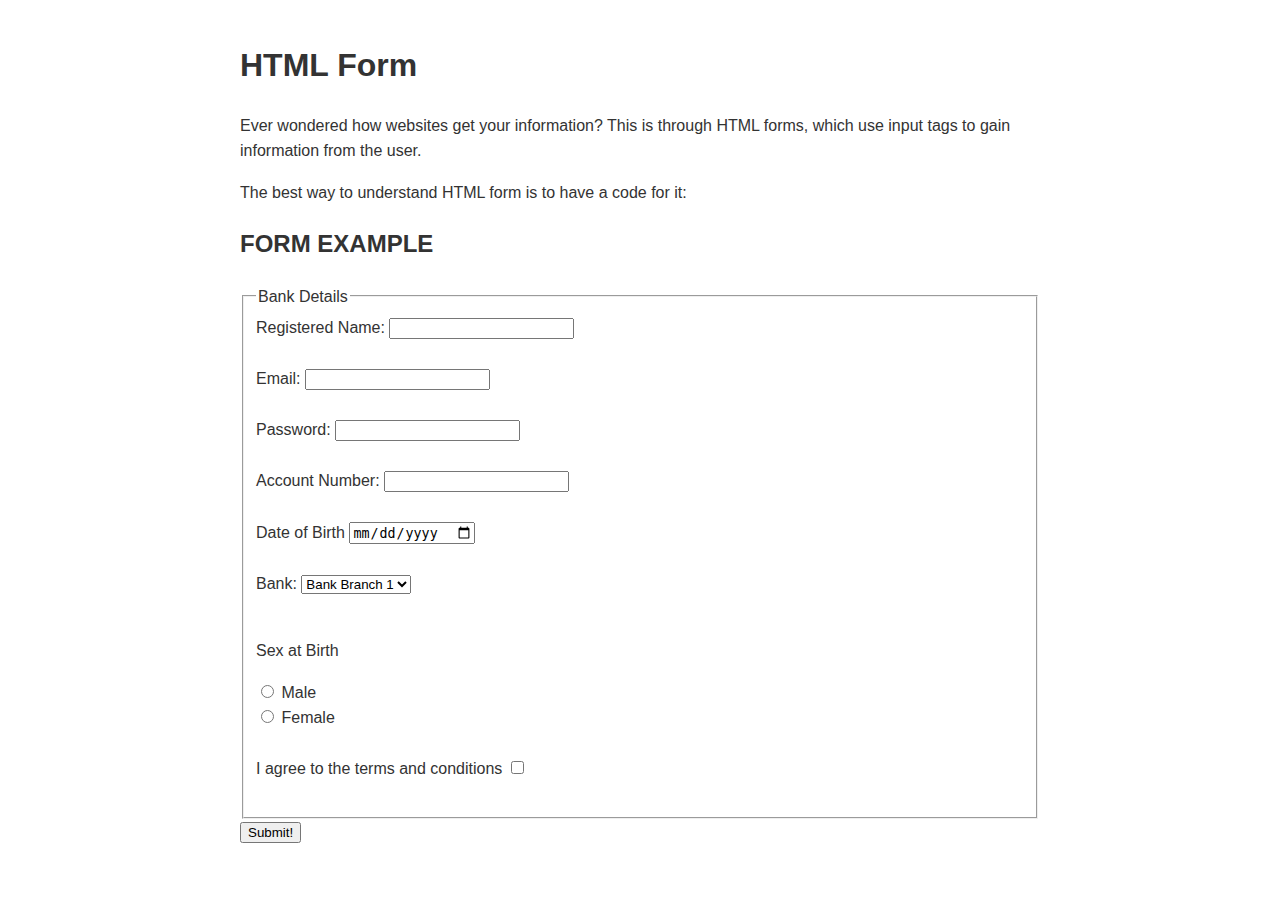
<file: public/FORMS.html>
<!DOCTYPE html>
<html>
  
  <head>
    <title> HTML Forms </title>
    <link rel="stylesheet" href="/style.css" />
  </head>
  
  <body>
      <h1> HTML Form </h1>

      <p> 
        Ever wondered how websites get your information? This is through HTML forms, which use input tags to gain information from the user. 
      </p>

      <p> The best way to understand HTML form is to have a code for it: </p>

      <h2> FORM EXAMPLE</h2>

          <form action="sample.html" method="post" onsubmit="return myFunc()">
            <fieldset>
              <legend> Bank Details</legend>
                <label for="name"> Registered Name: </label> <!--Shows the text user sees -->
                <input type="text" id="name" name="name"> <br><br> <!--Type tells the type of input, Id matches the for value to connect the two tags, and name is used by the server and labels it as name = [data]-->

                <label for="email"> Email: </label>
                <input type="email" id="email" name="email" onfocus="highlight(var)"> <br><br>

                <label for="password"> Password: </label>
                <input type="password" id="password" name="password"> <br><br>

                <label for="account"> Account Number: </label>
                <input type="number" id="account" name="account"> <br><br>

                <label for="dob"> Date of Birth </label>
                <input type="date" id="dob" name="dob"> <br><br>

                <label for="bank"> Bank: </label>
                <select id="bank" name="bank"> 
                  <option value="bank1"> Bank Branch 1 </option>
                  <option value="bank2"> Bank Branch 2 </option>
                  <option value="bank3"> Bank Branch 3 </option>
                </select> <br><br>

                <p> Sex at Birth</p>
                <input type="radio" id="male" name="sab" value="Male">
                <label for="male">Male</label><br>

                <input type="radio" id="female" name="sab" value="Female">
                <label for="female">Female</label><br><br>

                <label for="terms"> I agree to the terms and conditions </label>
                <input type="checkbox" id="terms" name="terms"> <br><br>

            </fieldset>

            <button type="submit">Submit!</button>
          </form>

      
        <script>

          function highlight(e){
            element.style.background = ("blue");
          }

          // Onfocus -> click onto the input area
          // Onblur -> when you leave the input field
          // Onchange -> you change the value, AND you also leave the input field
          // Onsubmit -> runs submit

          function myFunc(){
            alert(confirm("Are you sure you want to submit"));
          }

        </script>
        
        
    
  </body>
</html>
</file>
<file: style.css>
body {
            font-family: Arial, Helvetica, sans-serif;
            margin: 40px auto; 
            max-width: 800px;  
            line-height: 1.6;  
            padding: 0 20px;
            color: #333;
        }
</file>
